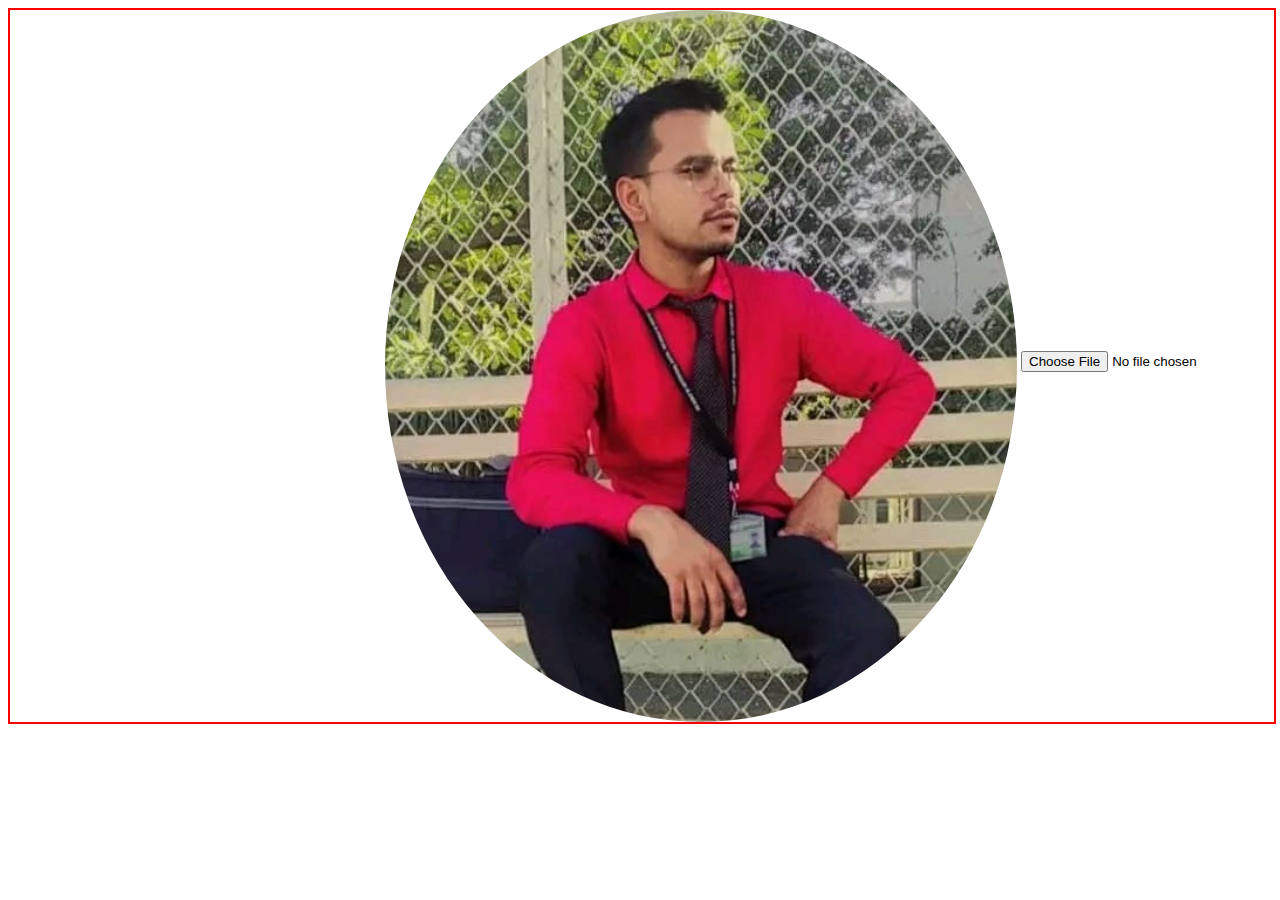
<file: check.html>
<!DOCTYPE html>
<html lang="en">

<head>
    <meta charset="UTF-8">
    <meta http-equiv="X-UA-Compatible" content="IE=edge">
    <meta name="viewport" content="width=device-width, initial-scale=1.0">
    <title>Document</title>


    <style>
        img{
            
            border-radius: 50%;
            height: 50%;
            width: 50%;
        }
        div{
            height: 100%;
            width: 100%;
            border:solid red 2px;
        }
    </style>
</head>

<body>


    <div align="right">
   
    <img src="asif.jpeg" alt="image"align="middle">

    <input type="file"value="click">
</div>                   
</body>

</html>
</file>
